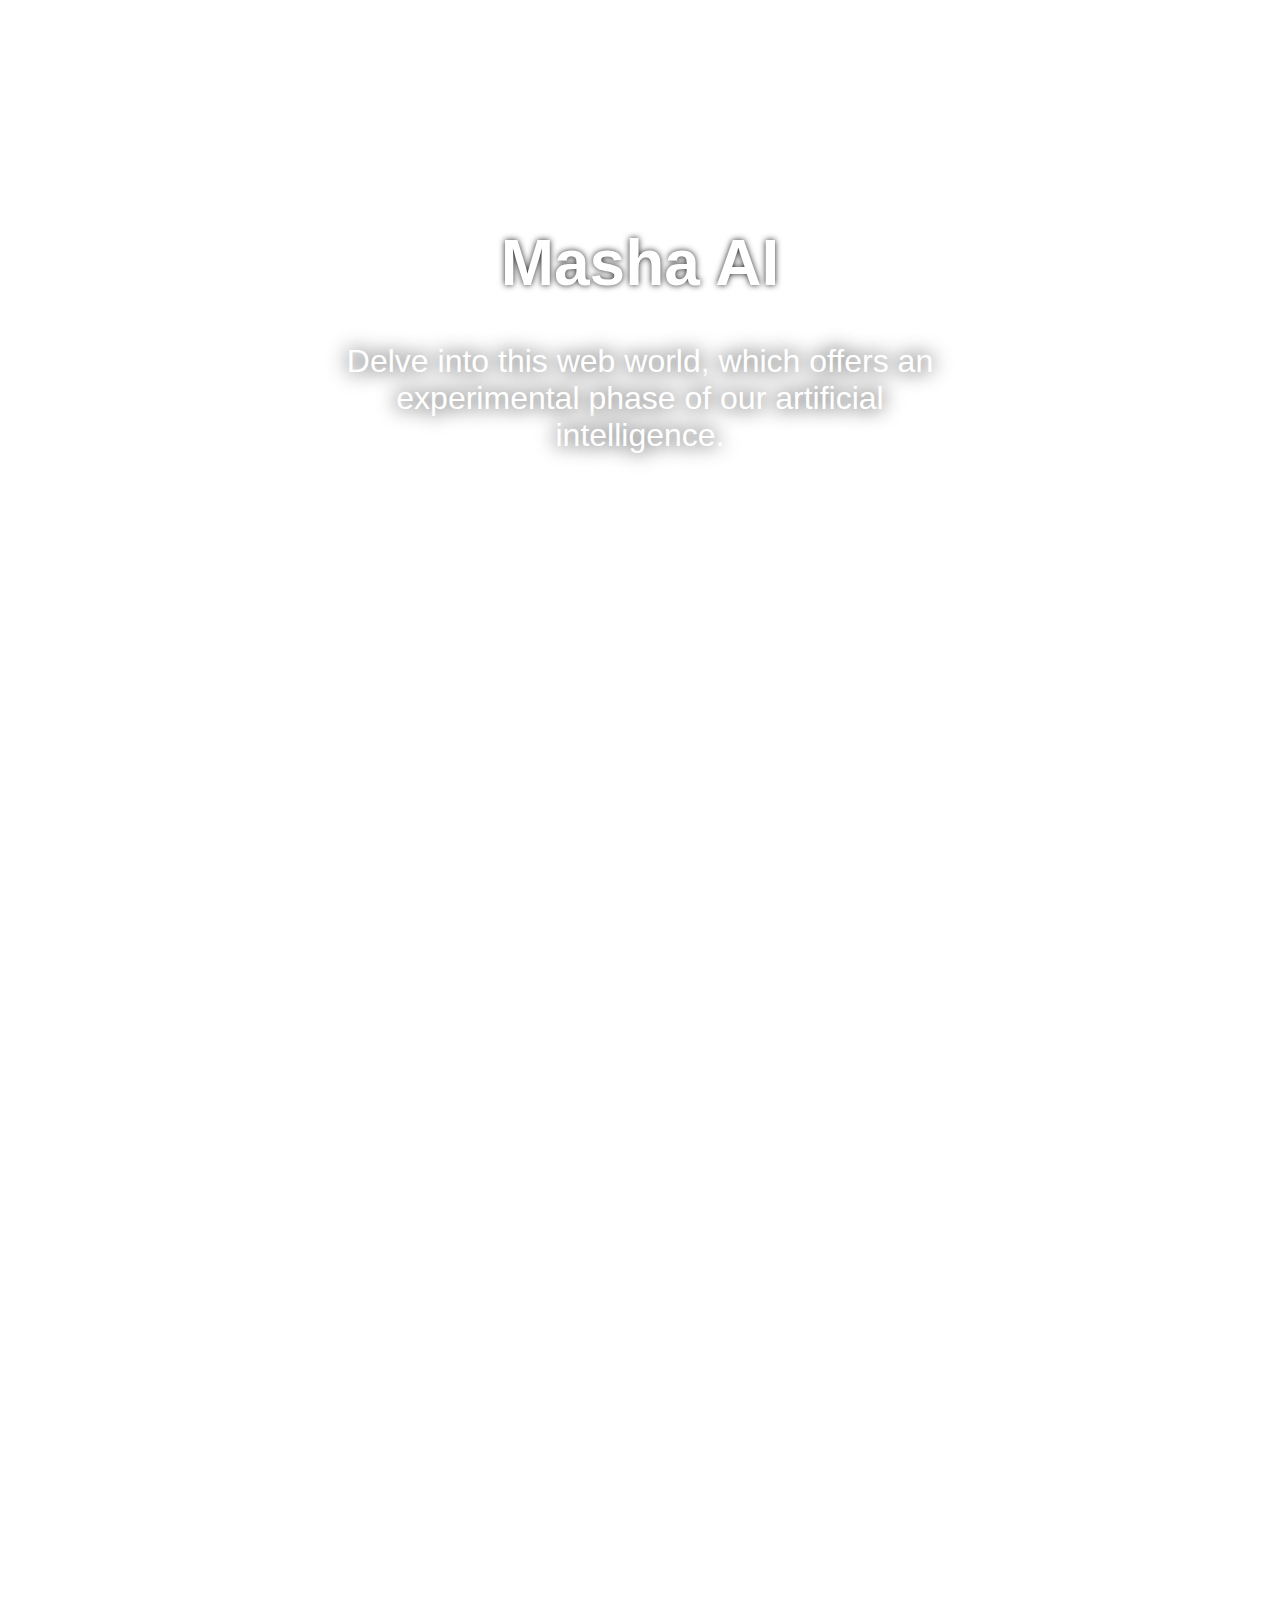
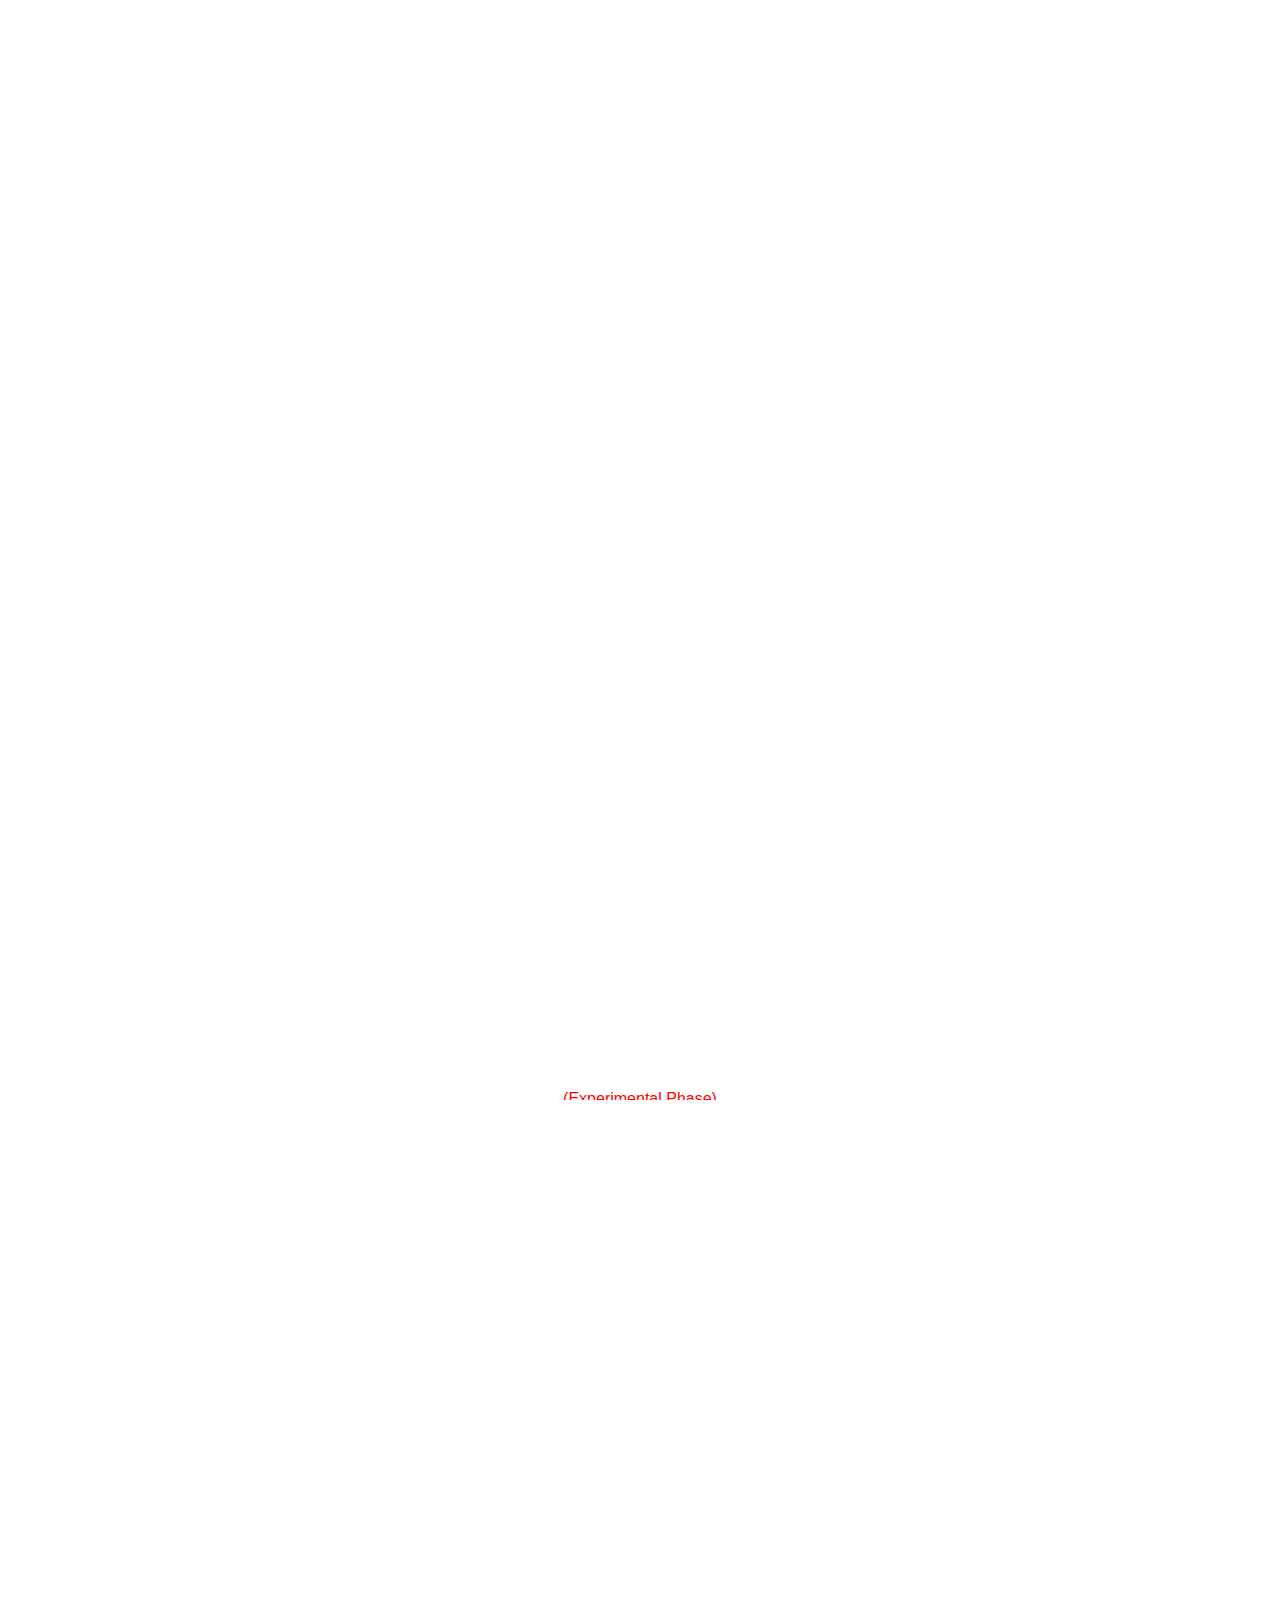
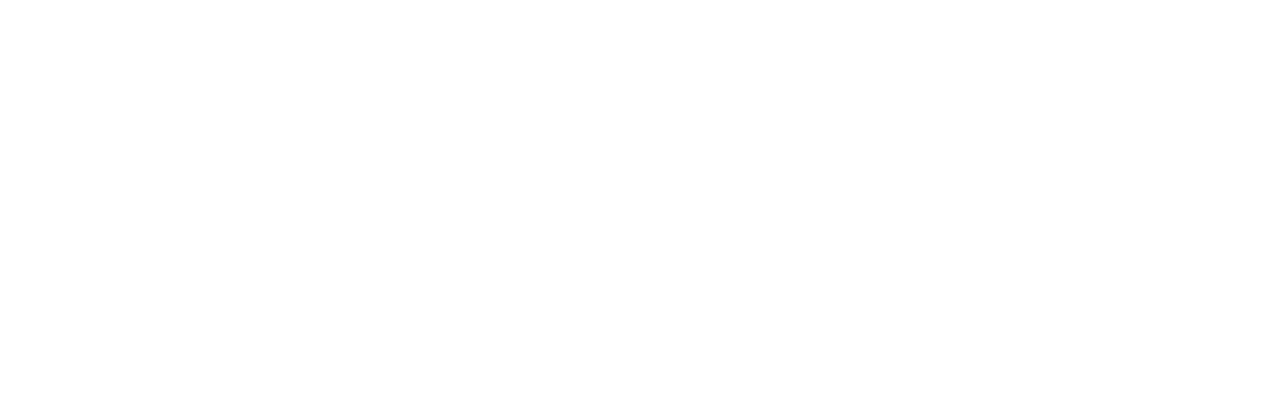
<file: index.html>
<!DOCTYPE html>

<html>

<head>

    <link rel="icon" href="favicon.ico" type="image/x-icon">

    <title>Masha AI</title>

    <link rel="stylesheet" type="text/css" href="styles.css">

</head>

<body>

    <div class="section parallax">

        <div class="content">

            <h1 style="margin-top: -300px; text-shadow: 0px 0px 6px #232323;">Masha AI</h1>

            <p style="text-shadow: 0px 0px 20px black;"> Delve into this web world, which offers an experimental phase of our artificial intelligence.</p>

            <p class="bounce" id="scrollMessage">Scroll down to see more <span class="arrow">&#8595;</span></p>

        </div>

    </div>       



    <div class="section">

        <div class="content">

            <h2 style="font-size: 4.5rem;">¡Important!</h2>

            <p style="font-size: 25px; margin-top: 280px;">We are a non-profit artificial intelligence company.

            © All author rights reserved.</p>

            <p></p>

        </div>

    </div>



    <div class="section parallax">

        <div class="content">

            <h2>What is a Chat Bot?</h2>

            <p style="font-size: 25px;">A chatbot is a software program that uses artificial intelligence to interact with users in a conversational way, simulating a human conversation. Chatbots have become popular in various fields, such as customer service, technical support, sales, marketing, among others.</p>

            <p style="margin-top: 60%;">Want to Try Ours? Scroll Down ↓</p>

            <p style="font-size: medium; margin-top: 10px; color: red;">(Experimental Phase)</p>

        </div>

    </div>



    <div class="section parallax">

        <div class="content">

          <h2 style="margin-top: 35%;">Test AI "Masha"</h2>

          <p>Are You Here For The ChatBot? Use It On Discord!</p>

          <a href="https://discord.com/oauth2/authorize?client_id=1126638471910539378&permissions=8&integration_type=0&scope=bot" target="_blank" class="clickable">¡Click Here!</a>

        </div>

      </div>      

        <div class="equis">

        </div>

    </div>

    <script src="script.js"></script>

</body>

  </html>
</file>
<file: styles.css>
body {

    margin: 0;

    padding: 0;

    font-family: Arial, sans-serif;

}

.hidden {
    opacity: 0;                    
    transform: translateY(20px);   
    pointer-events: none;          
    transition: opacity 0.5s, transform 0.5s; 
}


.section {

    height: 100vh;

    display: flex;

    justify-content: center;

    align-items: center;

    color: #fff;

    font-size: 2rem;

    text-align: center;

    position: relative;

}

.section .content {

    position: absolute;

    top: 60%;

    left: 50%;

    transform: translate(-50%, -50%);

}



.section .content p.bounce {

    position: relative;

    animation: bounce 1.5s infinite;

    top: 200px;

}



.section .content p span.arrow {

    animation: bounce 1.5s infinite;

    margin-top: 10px;

}



.parallax {

    position: relative;

    background-attachment: fixed;

    background-position: center;

    background-repeat: no-repeat;

    background-size: cover;

    overflow: hidden;

}



.section:nth-child(odd) {

    background-image: url('https://i.ibb.co/fGJbCnV/41ea3050-46d1-4fc6-8cbc-2cede3d16195.webp');

}



.section:nth-child(even) {

    background-image: url('https://i.ibb.co/9YV01Dx/d44ba60e-b036-4ee4-ac90-3e828f562aa5.webp');

}



.content {

    position: absolute;

    top: 50%;

    left: 50%;

    transform: translate(-50%, -50%);

}



.clickable {

    cursor: pointer;

    text-decoration: none;

    color: inherit;

}



@keyframes bounce {

    0% {

        transform: translateY(0);

    }

    50% {

        transform: translateY(50px);

    }

    100% {

        transform: translateY(0);

    }

}


::-webkit-scrollbar {

  width: 6px;

}



::-webkit-scrollbar-thumb {

  background-color: #464646;

  border-radius: 3px;

}



::-webkit-scrollbar-thumb:hover {

  background-color: #555;

}



::-webkit-scrollbar-track {

  background-color: #f1f1f1;

}
</file>
